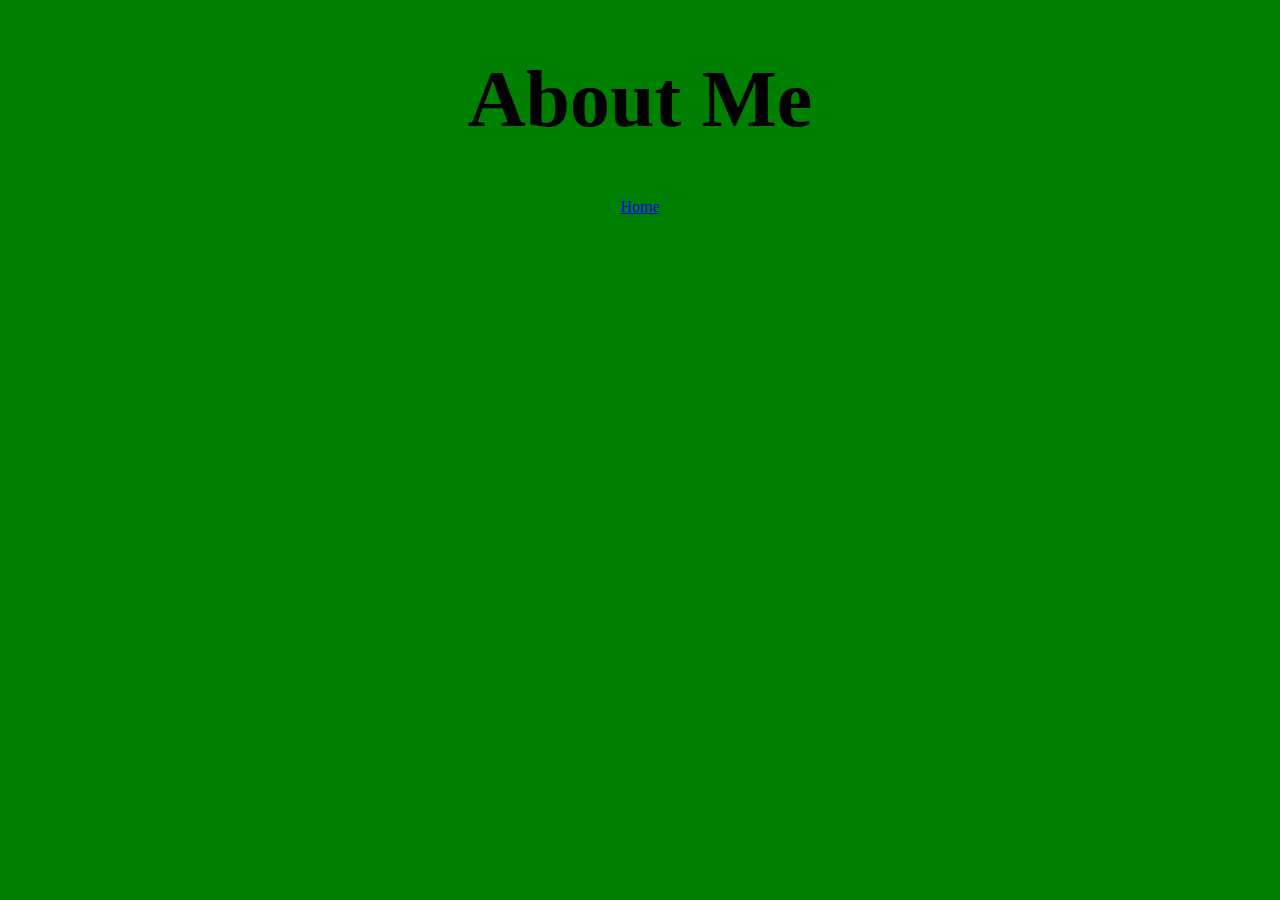
<file: about-me.html>
<!DOCTYPE html>
<html lang="en" dir="ltr">
  <head>
    <meta charset="utf-8">
    <title>Sean's About Info</title>
    <link rel="stylesheet" href="styles.css">
  </head>
  <body>
    <h1>About Me</h1>
    <a href="index.html">Home</a>
  </body>
</html>
</file>
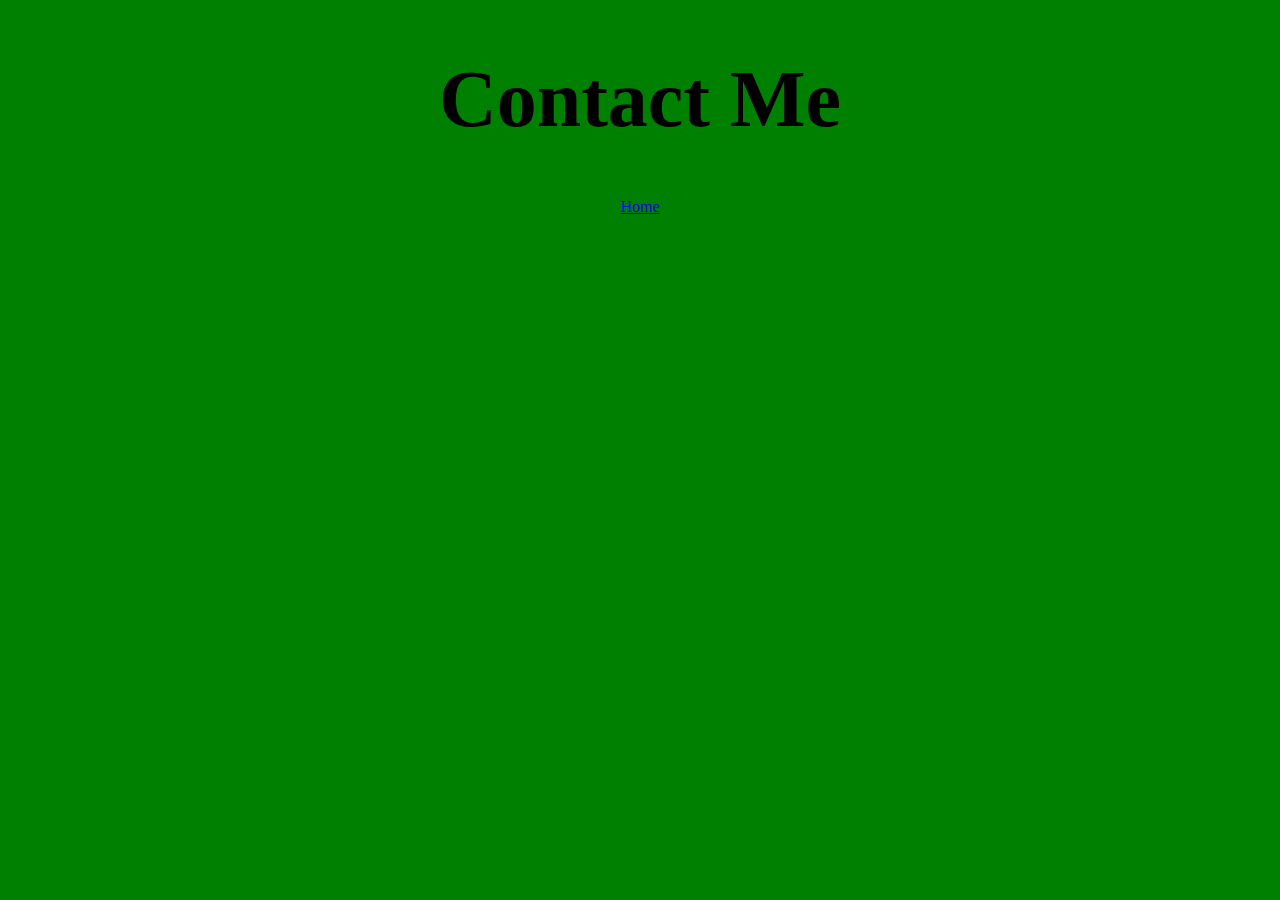
<file: contact-me.html>
<!DOCTYPE html>
<html lang="en" dir="ltr">
  <head>
    <meta charset="utf-8">
    <title>Sean's Contact Info</title>
    <link rel="stylesheet" href="styles.css">
  </head>
  <body>
    <h1>Contact Me</h1>
    <a href="index.html">Home</a>
  </body>
</html>
</file>
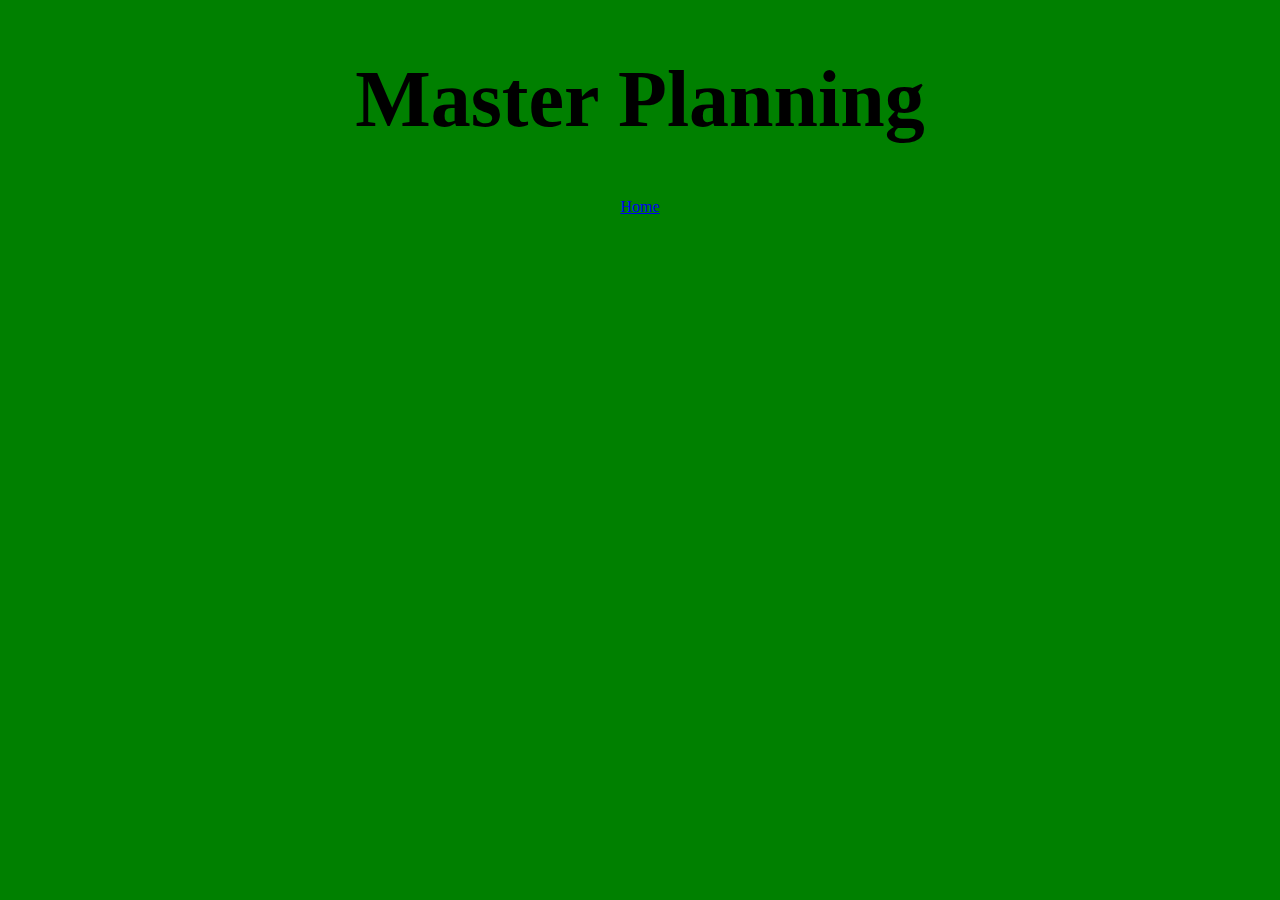
<file: master-planning.html>
<!DOCTYPE html>
<html lang="en" dir="ltr">
  <head>
    <meta charset="utf-8">
    <title>Sean's Master Planning</title>
    <link rel="stylesheet" href="styles.css">
  </head>
  <body>
    <h1>Master Planning</h1>
    <a href="index.html">Home</a>
  </body>
</html>
</file>
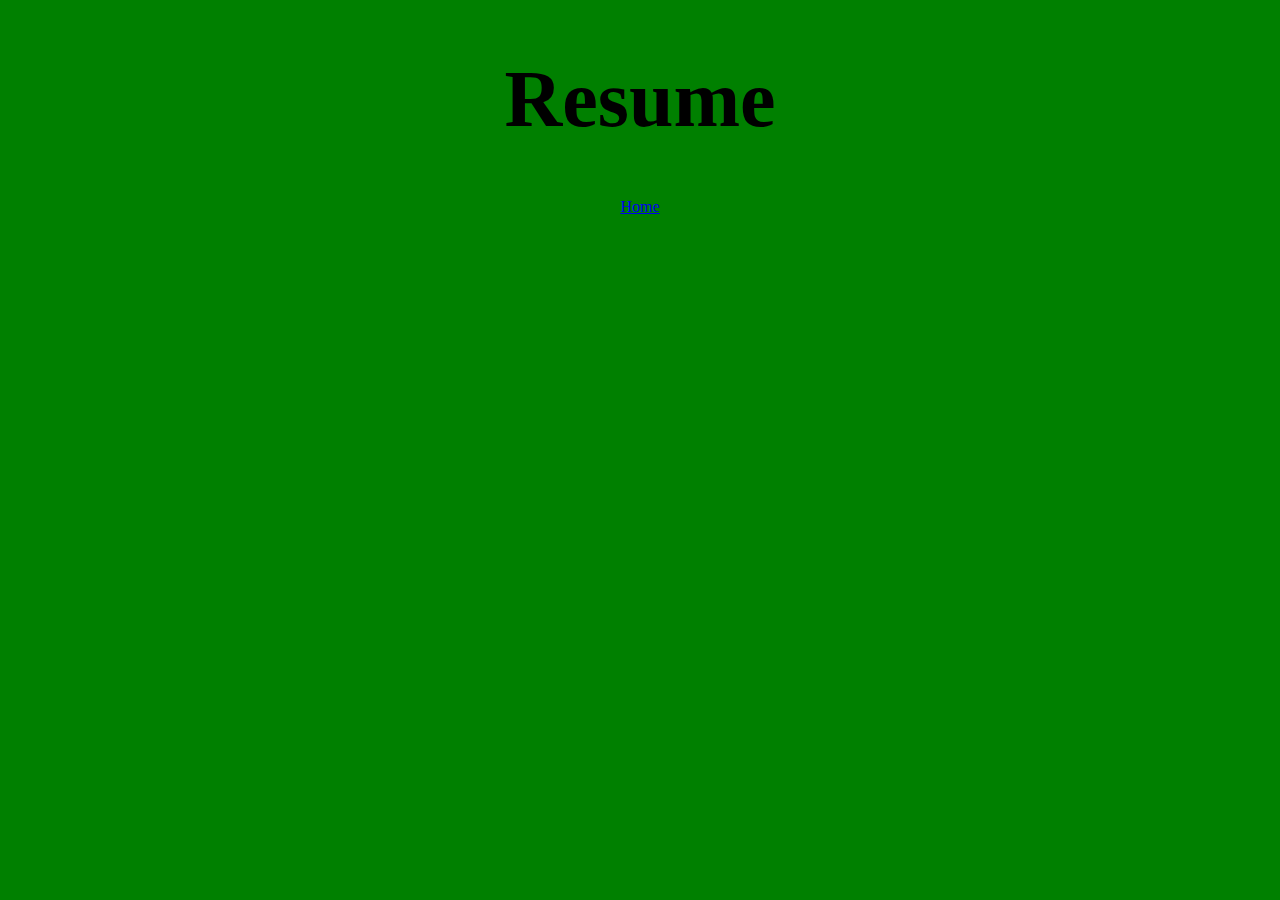
<file: resume.html>
<!DOCTYPE html>
<html lang="en" dir="ltr">
  <head>
    <meta charset="utf-8">
    <title>Sean's Resume</title>
    <link rel="stylesheet" href="styles.css">
  </head>
  <body>
    <h1>Resume</h1>
    <a href="index.html">Home</a>
  </body>
</html>
</file>
<file: styles.css>
body {
  text-align: center;
  background-color: green;
}

h1 {
  font-size: 5rem;
}
</file>
